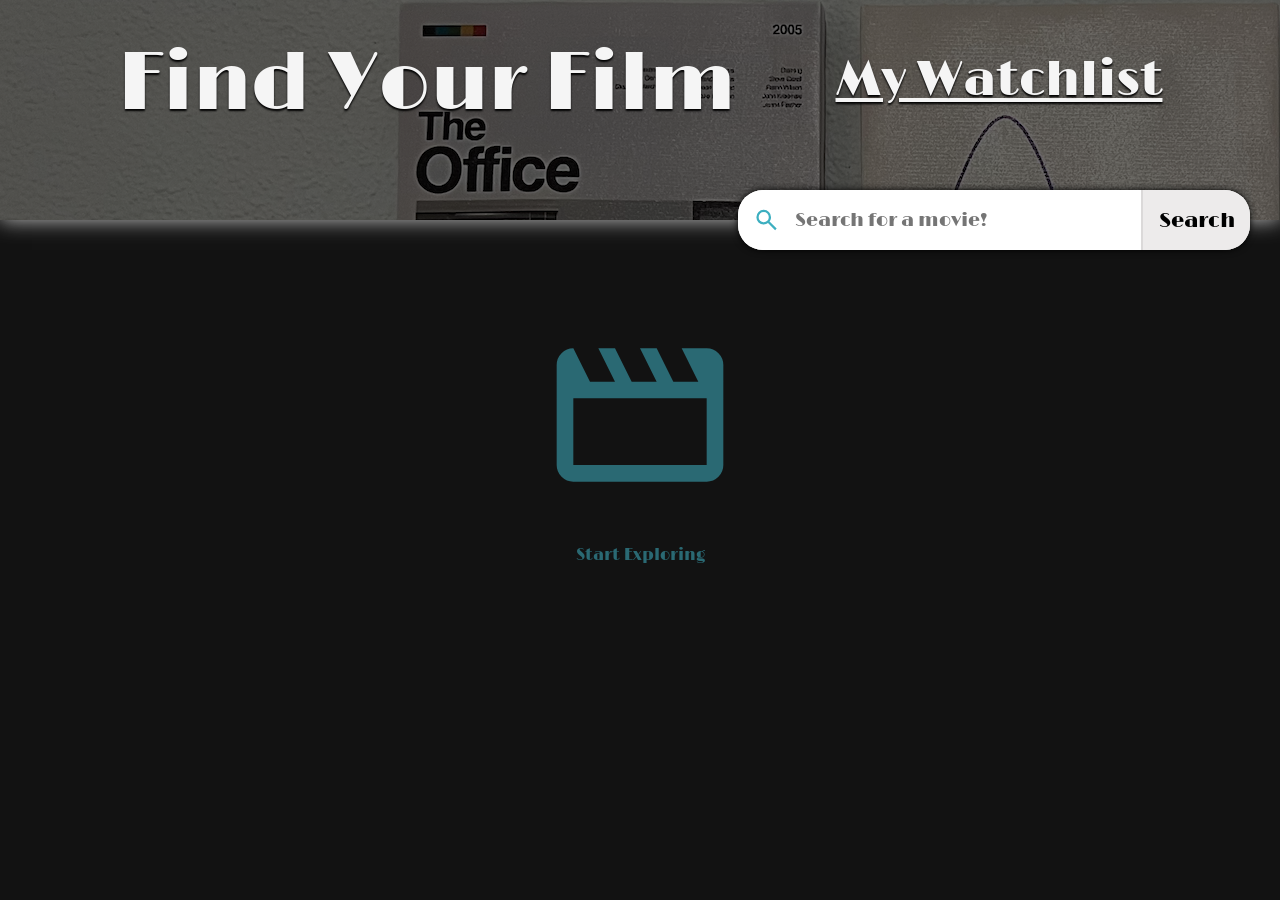
<file: index.html>
<!DOCTYPE html>
<html lang="en">
<head>
    <meta charset="UTF-8">
    <link href="https://fonts.googleapis.com/css2?family=Inter:ital,opsz,wght@0,14..32,100..900;1,14..32,100..900&family=Libre+Baskerville:ital,wght@0,400..700;1,400..700&family=Limelight&family=Lora:ital,wght@0,400..700;1,400..700&family=Nunito:ital,wght@0,200..1000;1,200..1000&family=PT+Sans:ital,wght@0,400;0,700;1,400;1,700&family=Roboto:ital,wght@0,100..900;1,100..900&family=Science+Gothic:wdth,wght@90.2,100..900&family=Smythe&family=Source+Sans+3:ital,wght@0,200..900;1,200..900&display=swap" rel="stylesheet">
    <link rel="stylesheet" href="index.css">
    <meta name="viewport" content="width=device-width, initial-scale=1.0">
    <script src="index.js" defer></script>
    <title>Film Finder</title>
</head>
<body>

    <nav class="nav">

        <img src="imgs/navbg.png" alt="" />

        <div class="nav-text">
        <h1>
            Find Your Film
        </h1>
                <a href="watchlist.html">My Watchlist</a>
        </div> 


    </nav>
                <div class="added">
            <h1>
                Movie added to your list
            </h1>
        </div>

    <form>
        <svg xmlns="http://www.w3.org/2000/svg" height="24px" viewBox="0 -960 960 960" width="24px" fill="#e3e3e3"><path d="M784-120 532-372q-30 24-69 38t-83 14q-109 0-184.5-75.5T120-580q0-109 75.5-184.5T380-840q109 0 184.5 75.5T640-580q0 44-14 83t-38 69l252 252-56 56ZM380-400q75 0 127.5-52.5T560-580q0-75-52.5-127.5T380-760q-75 0-127.5 52.5T200-580q0 75 52.5 127.5T380-400Z"/></svg>
        <input type="text" placeholder="Search for a movie!" id="search-input">
        <button id="search-btn">
            Search
        </button>
    </form>

    <main>
        <div class="landing-page">
            
            <svg id="movies-icon" xmlns="http://www.w3.org/2000/svg" height="24px" viewBox="0 -960 960 960" width="24px" fill="#e3e3e3"><path d="m160-800 80 160h120l-80-160h80l80 160h120l-80-160h80l80 160h120l-80-160h120q33 0 56.5 23.5T880-720v480q0 33-23.5 56.5T800-160H160q-33 0-56.5-23.5T80-240v-480q0-33 23.5-56.5T160-800Zm0 240v320h640v-320H160Zm0 0v320-320Z"/></svg>
            <h1 class="start-exp">Start Exploring</h1>
        </div>
            <div class="movies-list">

            </div>

        
    </main>
</body>
</html>
</file>
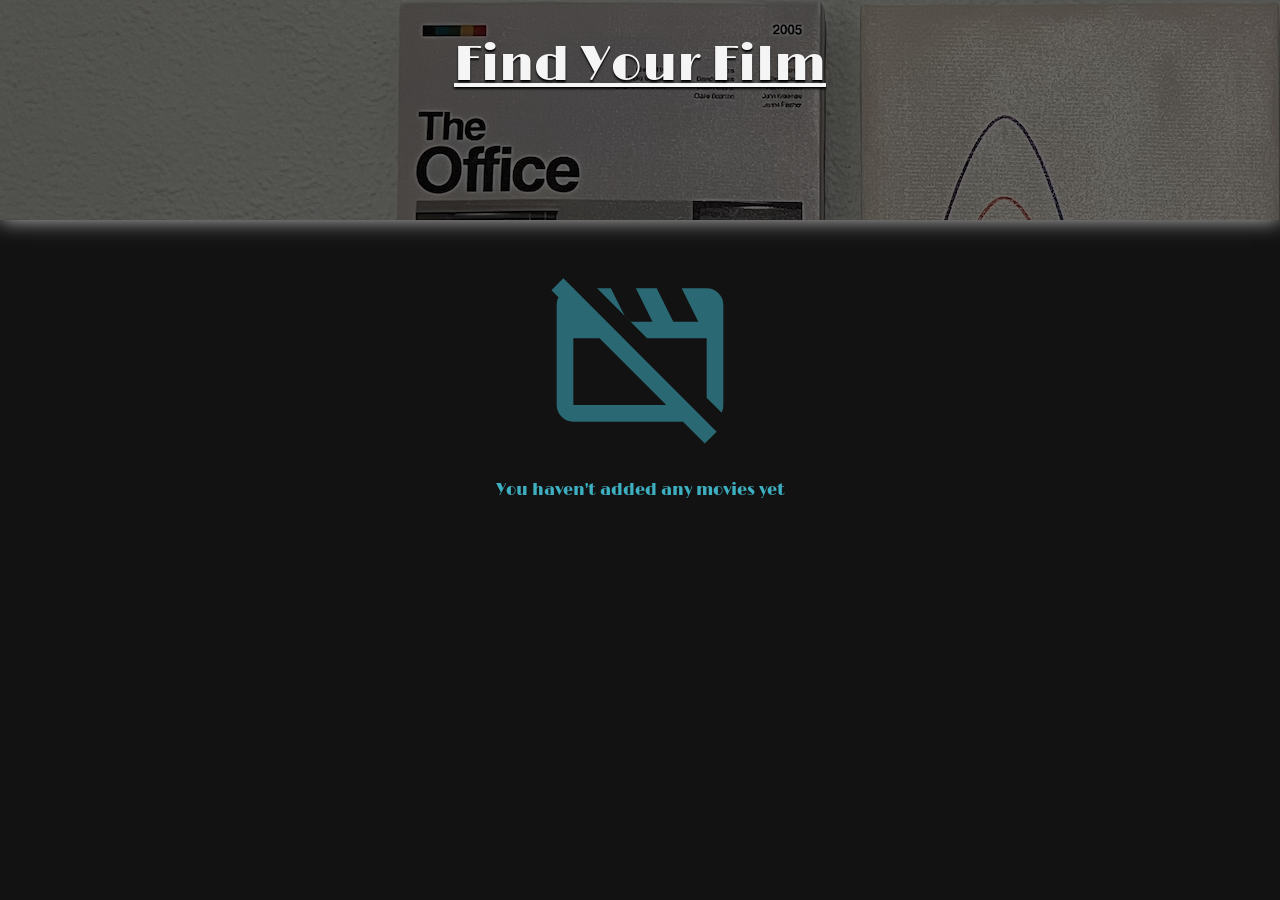
<file: watchlist.html>
<!DOCTYPE html>
<html lang="en">
<head>
    <meta charset="UTF-8">
    <link rel="stylesheet" href="index.css">
    <meta name="viewport" content="width=device-width, initial-scale=1.0">
       <link href="https://fonts.googleapis.com/css2?family=Inter:ital,opsz,wght@0,14..32,100..900;1,14..32,100..900&family=Libre+Baskerville:ital,wght@0,400..700;1,400..700&family=Limelight&family=Lora:ital,wght@0,400..700;1,400..700&family=Nunito:ital,wght@0,200..1000;1,200..1000&family=PT+Sans:ital,wght@0,400;0,700;1,400;1,700&family=Roboto:ital,wght@0,100..900;1,100..900&family=Science+Gothic:wdth,wght@90.2,100..900&family=Smythe&family=Source+Sans+3:ital,wght@0,200..900;1,200..900&display=swap" rel="stylesheet">
    <script src="watchlist.js" defer></script>
    <title>Film Finder</title>
</head>
<body>
    <nav class="nav">

        <img src="imgs/navbg.png" alt="" />

        <div class="nav-text">

            <a href="/index.html" style="font-size: 1.8rem; justify-content: center; margin: 0 auto;" >Find Your Film</a>

    </nav>
    <main class="watchlist-page">

        <div class="landing-page">
           <svg xmlns="http://www.w3.org/2000/svg" height="24px" viewBox="0 -960 960 960" width="24px" fill="#e3e3e3"><path d="M160-160q-33 0-56.5-23.5T80-240v-480q0-33 23.5-56.5T160-800l240 240H160v320h560l80 80H160Zm711-44-71-71v-285H514L274-800h66l67 133 27 27h106l-80-160h100l80 160h120l-80-160h120q33 0 56.5 23.5T880-720v480q0 10-2 19t-7 17ZM791-55 55-791l57-57 736 736-57 57ZM446-400Zm211-18Z"/></svg>
           <h1 >You haven't added any movies yet</h1>
        </div>

        <div class="movies-list">

        </div>
        
    </main>

    
</body>
</html>
</file>
<file: index.css>
*,
body {
    margin: 0;
    padding: 0;
    font: 1rem 'LimeLight', sans-serif;
    box-sizing: border-box;
}

body {
    background-color: #121212;
}
nav {
    min-width: 100%;
    max-height: 220px;
    overflow: hidden;
    box-shadow: 0px 0px 20px rgb(196, 196, 196);
    position: relative;
}

nav img {
    min-width: 100%;
    min-height: 100%;
    position: relative;
    object-fit: cover;
    bottom: 0px;
    right: 1000px;
    z-index: 0;
}

nav::after{
    position: absolute;
    background-color: rgba(0, 0, 0, 0.584);
    z-index: 20;
    content: "";
    top:0 ;
    left: 0;
    right: 0;
    bottom: 0;
}

.nav-text {
    display: flex;
    flex-direction: column;
    position: absolute;
    z-index: 1999;
    color: whitesmoke;
    top: 80px;
    right: 0;
    left: 0;
    text-shadow: 0px 2px 2px black;
    justify-content: space-around;
    gap: 25px;
    align-items: center;
    padding-left: 10px;
    padding-right: 15px;
}

.nav-text h1 {
    font-size: 2.1rem;
    background: none;
    margin-bottom: 0;
}

.nav-text a {
    text-decoration: underline;
    color: inherit;
    font-size: 1.2rem;
    padding-bottom: 30px;
}

form {
    display: flex;
    justify-self: center;
    justify-content: center;
    margin: auto;
    height: 60px;
    position: relative;
    z-index: 1999;
    bottom: 30px;
    max-width: 95%;
    border-radius: 25px;
    box-shadow: 0px 0px 7px black;
    background-color: white;
}
form svg{
    justify-self: center;
    align-items: center;
    margin: auto;
    height: 100%;
    width: 80px;
    background-color: white;
    border-top-left-radius: 25px;
    border-bottom-left-radius: 25px;
    border: none;
    padding: 0 15px;
    fill: #3DAFC0;
}
form input[type="text"]{
    max-height: 100%;
    width: 100%;
    background-color: white;
    border: none;    
    font-size: 1.2rem;
    outline: none;

}
form button{
    border-bottom: none ;
    border-top: none;
    border-right: none;
    border-left: 2px solid rgba(84, 83, 83, 0.115);
    background-color: rgb(237, 235, 235);
    padding: 10px;
    border-top-right-radius: 25px;
    border-bottom-right-radius: 25px;
    width: 150px;
    font-size: 1.3rem;
    cursor: pointer;
}

form button:active {
    background-color: #3DAFC0;
    color: white;
    border-left: 2px solid #3DAFC0;
}

main {
    display: flex;
    justify-content: center;
    align-items: center;
    flex-direction: column;
    padding: 10px 15px;
    margin: auto;
    box-sizing: border-box;
}
.start-exp{
    text-align: center;
    margin: auto;
    color: #3dafc08e;
    margin-bottom: 100px;
}

main svg {
    width: 200px;
    height: 250px;
    fill: #3dafc08e;
    justify-content: start;
}

.movies-list{
    display: flex;
    color: whitesmoke;
    justify-content: left;
    width: 100%;
    padding: 0 1px 15px 1px;
    margin-top: 15px;
    flex-direction: column;
}

.movie-cards {
    display: flex;
    flex-direction: row;
    margin-bottom: 1.5em;
    background: #00ffae24;
    padding: 5px 5px;
    border-radius: 10px;

}

.movies-list img {
    width: 100px;
    height: 100%;
    object-fit: cover;
    border-radius: 10px;
}

.title-rating {
    display: flex;
    flex-direction: row;
    justify-content: flex-start;
    text-align: justify;
    max-width: fit-content;
}
.title-rating h1 {
    font-size: 1.3rem;
    text-align: left;
}

.title-rating p {
    font-size: 1.2rem;
    align-self: center;
    text-align: left;
    padding-left: 1em;
    word-spacing: 2px;
}

.text-wrapper {
    padding-left: 10px;
    display: flex;
    flex-direction: column;
    gap: 6px;
}

.runtime-genre {
    display: flex;
    flex-direction: row;
    align-items: center;
    gap: 20px;
}
.runtime-genre h3{
    display: flex;
    flex-direction: row;
    text-align: left;
    font-size: .78rem ;
}

.plot p{
    font-size: .9rem;
}


#save-movie{
    display: flex;
    background-color: #3dafc076;
    cursor: pointer;
    flex-direction: row;
    align-items: center;
    gap: 6px;
    color: whitesmoke;
    max-height: 28px;
    padding: 3px 5px;
    margin-bottom: 8px;
    border-radius: 8px;
}

#save-movie svg {
    width: 20px;
    fill: rgb(0, 197, 0);
    height: 100%;
    align-self: self-start;
}

#save-movie p:hover {
    color: rgb(0, 197, 0);
}

#save-movie p:active {
    color: rgb(0, 197, 0);
}

#save-movie p {
    align-self: center;
    font-size: .75rem;

}



/* Watchlist specific */

.watchlist-page {
    display: flex;
    justify-content: center;
    text-align: center;

}

.watchlist-page svg {
    display: flex;
    justify-content: center;
    align-self: center;
    margin: auto;
}

.watchlist-logo{
    display: flex;
    margin: auto;
    
}
.watchlist-logo a {
    font-size: 1.5rem;
    justify-content: end;
    border: 1px solid red;
}

.error-search {
    display: flex;
    justify-self: center;
    align-items: center;
    margin: auto;
    flex-direction: column;
    text-align: center;
}

.error-search h1 {
    color: rgb(246, 243, 243);
}

.error-search svg {
    fill: rgb(154, 4, 4);
}

.remove-btn {
    display: flex;
    align-self: end;
    padding: 10px 5px;
    background-color: rgba(255, 0, 0, 0.529);
    border-radius: 7px;
    justify-content: end;
    cursor: pointer;

}
.remove-btn p{
    margin: 0;


}
.remove-btn svg{
    width: 20px;
    height: 20px;
    border-radius: 50%;
    border: 1px solid rgb(255, 255, 255);
    background-color: red;
    fill: white;
    margin-left: 10px;
}

.added {
    color: whitesmoke;
    background: linear-gradient(to top right, rgba(255, 255, 255, 0.791), rgb(2, 2, 2));
    text-shadow: 0px 0px 1px black;
    padding: 20px 15px;
    border-radius: 50px;
    align-items: center;
    
    position: fixed;
    z-index: 3000;
    left: 0;
    right: 0;
    top: 90px;
    display: none;
    margin: auto;
    text-align: center;
    justify-content: center;
    width: 80%;
    font-size: .8rem;
}

.show-alert{
    display: flex;
}

.no-movies{
    display: none;
    
}

@media (min-width: 1000px){
    nav img{
        right: 0;
    }

    .nav-text{
        justify-content: center;
        bottom: 150px;
        flex-direction: row;
        align-items: center;
        text-align: center;
        padding: 0 40px;
        gap: 100px;


    }

    .nav-text h1{
        margin-top: 10px;
        font-size: 5rem;
        align-self: center;
    }

    .nav-text a {
        margin-top: 30px;
        font-size: 3rem !important;
        justify-self: center;
        
        align-self: center;
    }

    form{
        width: 40%;
        display: flex;
        margin: auto 30px auto auto;
    }
    form svg {
        width: 70px;
    }



    .landing-page{
        justify-content: center;
        color: #3DAFC0;
    }

    .movies-list{
        display: grid;
        grid-template-columns: repeat(2, 1fr);
        padding: 0 20px;
    }

    .movie-cards{
        margin: 30px 30px;
        padding: 10px 15px;
        background-color: rgba(193, 193, 193, 0.197);
        backdrop-filter: blur(10px);
        border: none;
        border-radius: 10px;
        box-shadow: 8px 2px 10px rgba(196, 196, 196, 0.131);
    }

    .movie-cards img {
        border-radius: 10px;
        width: 200px;
        height: 100%;
    }

    .movie-cards h1 {
        font-size: 1.8rem;
    }
    .movie-cards p {
        font-size: 1rem;
    }
    .remove-btn{
        margin-top: 0;
    }

    .title-rating{
        margin-top: 3px;
    }

    .runtime-genre {
        align-items: center;
        margin-bottom: 10px;
    }
    #save-movie{
        margin-top: 6px;
        padding-bottom: 0px;
        font-size: 1rem;
        padding: auto 10px 5px 4px ;
    }

    #save-movie svg {
        padding-bottom: 5px;
    }

    .added {
        max-width: 30%;
        font-size: 1.2rem;
    }


}

@media (min-width:651px) and (max-width:999px){
    nav img{
        right: 0;
    }

    .nav-text{
        justify-content: space-between;
        gap: 10px;
        bottom: 200px;
        margin: auto;
    }

    .nav-text h1{
        font-size: 2.7rem;

    }

    .nav-text a {
        font-size: 1.2rem;
        justify-self: start;
           
    }

    form{
        width: 60%;
        display: flex;
        margin: auto 30px auto auto;
    }
    form svg {
        width: 70px;
        
    }

    form input[type="text"]{
        font-size: 1.3rem;
  
    }

    .landing-page{
        justify-content: center;
    }

    .movies-list{
        display: grid;
        grid-template-columns: 1fr;
        padding: 0 20px;
    }

    .movie-cards{
        margin: 30px 30px;
        padding: 10px 15px;
        background-color: rgba(193, 193, 193, 0.197);
        backdrop-filter: blur(10px);
        border: none;
        border-radius: 10px;
        box-shadow: 8px 2px 10px rgba(196, 196, 196, 0.131);
    }

    .movie-cards img {
        border-radius: 10px;
    }

    .movie-cards h1 {
        font-size: 1.3rem;
    }
    .movie-cards p {
        font-size: .8rem;
    }
    .remove-btn{
        margin-top: 0;
    }

    .title-rating{
        margin-top: 3px;
    }

    .runtime-genre {
        align-items: center;
        margin-bottom: 10px;
    }
    #save-movie{
        margin-top: 6px;
        padding-bottom: 0px;
        font-size: .8rem;
        padding: auto 10px 5px 4px ;
    }

    #save-movie svg {
        padding-bottom: 5px;
    }

    .added {
        max-width: 30%;
        font-size: 1.2rem;
    }

}
</file>
